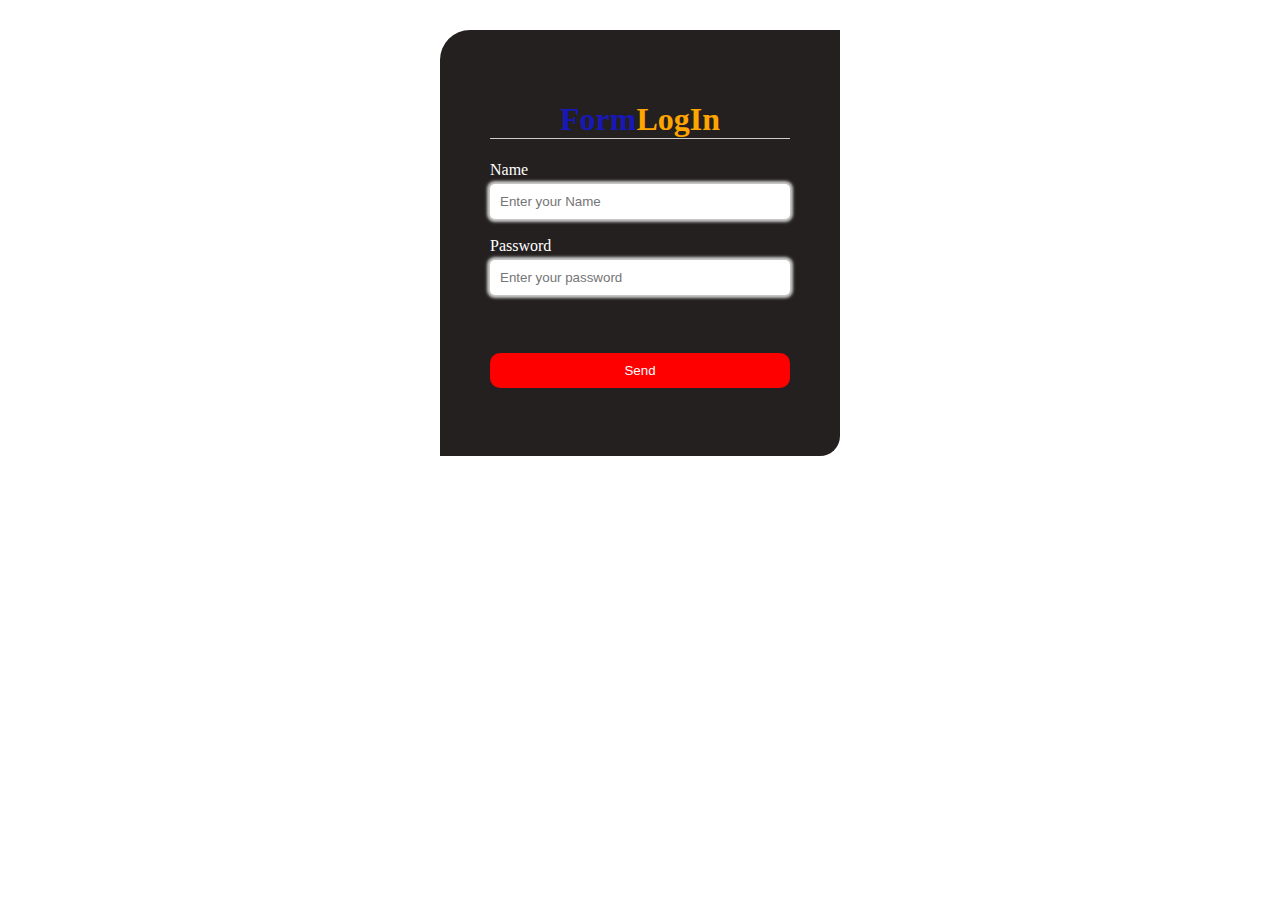
<file: index.html>
<!DOCTYPE html>
<html lang="en">

<head>
    <meta charset="UTF-8">
    <meta http-equiv="X-UA-Compatible" content="IE=edge">
    <meta name="viewport" content="width=device-width, initial-scale=1.0">
    <title>LogIn</title>
    <link rel="stylesheet" href="style.css">
</head>

<body>
    <div class="divC">
        <h1 class="h1">Form<span class="span">LogIn</span></h1>
        <form action="second.html" method="post" class="input">
            <label for="name" style="color: white">Name</label>
            <br>
            <input class="kl" id="fname" name="fname" type="text" placeholder="Enter your Name" required>
            <br>
            <label for="password" style="color: white">Password</label>
            <br>
            <input id="fpassword" type="text" name="fpassword" placeholder="Enter your password" required/>
            <br>
            <button id="sendBtn" type="button" value="Send">Send</button>
            <br>
        </form>
    </div>
    <script src="main.js" charset="UTF-8"></script>
</body>
</html>
</file>
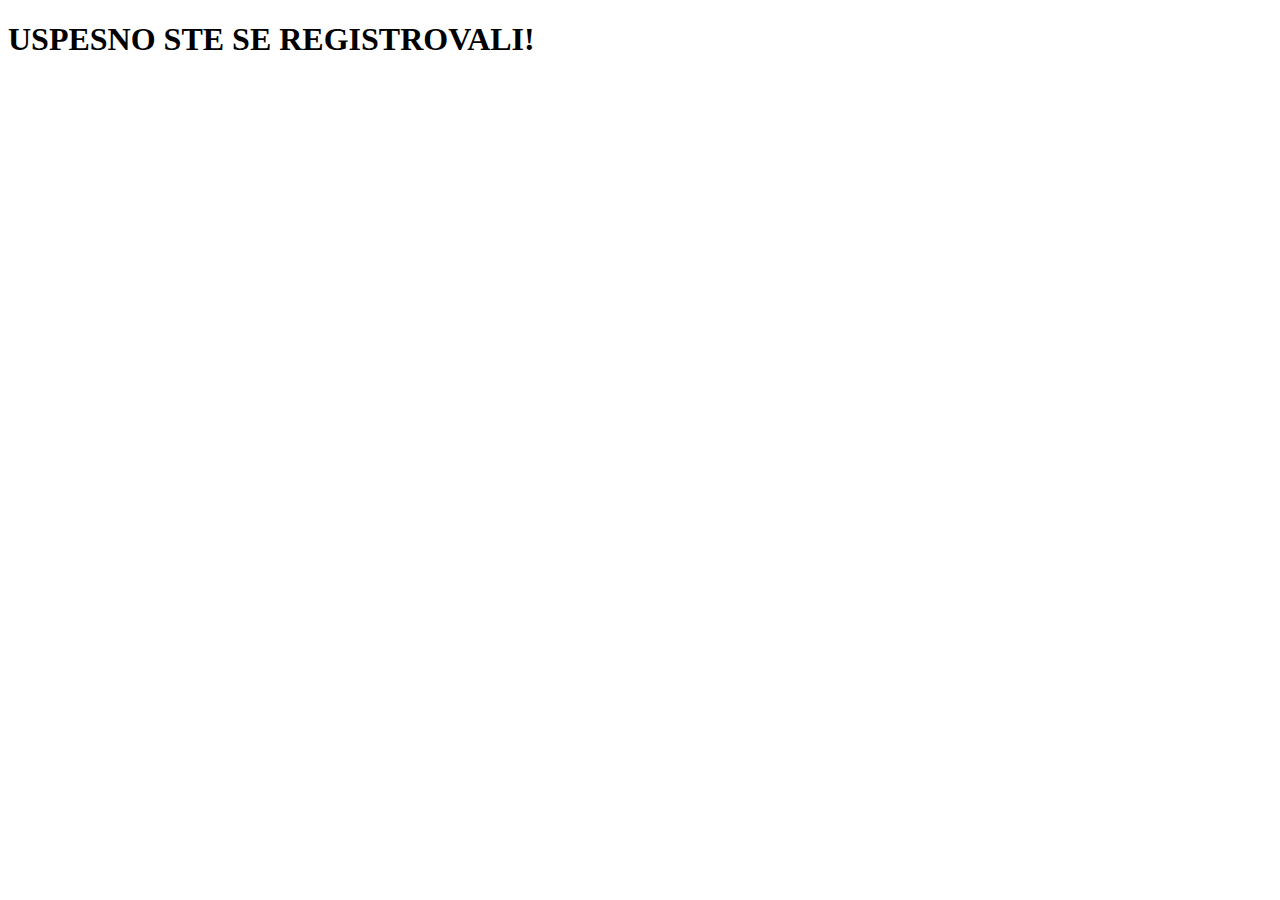
<file: second.html>
<!DOCTYPE html>
<html lang="en">

<head>
    <meta charset="UTF-8">
    <meta http-equiv="X-UA-Compatible" content="IE=edge">
    <meta name="viewport" content="width=device-width, initial-scale=1.0">
    <title>Potvrda registracije</title>
</head>
<body>
<h1>USPESNO STE SE REGISTROVALI!</h1>
</body>
</html>
</file>
<file: style.css>
.divC {
    width: 300px;
    padding: 50px 50px 50px 50px;
    margin: 30px auto;
    background: rgb(36, 32, 32);
    border-top-left-radius: 30px;
    border-bottom-right-radius: 20px;
}

h1 {
    color: rgb(24, 24, 182);
    text-align: center;
    border-bottom: 1px solid #ccc;
}

span {
    color: orange;
}

input {
    box-sizing: border-box;
    display: block;
    width: 100%;
    padding: 10px;
    margin-top: 5px;
    border: none;
    border-radius: 5px;
    box-shadow: 0 0 3px 3px #ccc;
    cursor: crosshair;
}

button {
    display: block;
    width: 100%;
    padding: 10px 0;
    margin-top: 40px;
    background-color: red;
    border: none;
    border-radius: 10px;
    color: white;
    cursor: pointer;
}

button:hover {
    cursor: url('https://developer.mozilla.org/en-US/docs/Web/CSS/cursor/cell.gif');
}
</file>
